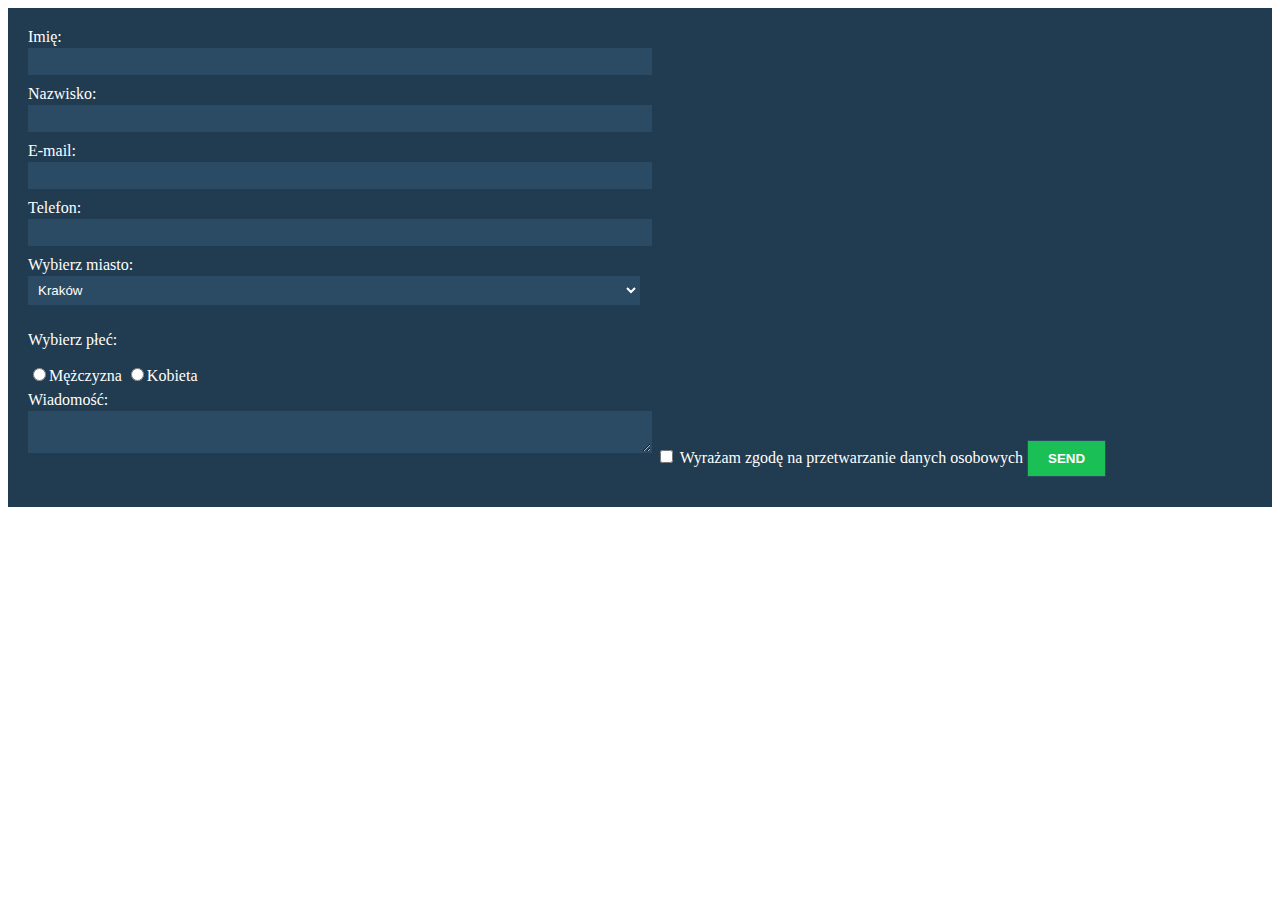
<file: index.html>
<!DOCTYPE html>
<html lang="en">

<head>
    <meta charset="UTF-8">
    <title>Zadanie domowe - Formularz HTML5</title>
    <link rel="stylesheet" href="css/index.css">
</head>

<body>
   
    <!-- Zadanie domowe zrob z wykorzystaniem serwisu https://formspree.io -->
    
    <form action="https://formspree.io/l.badocha@arena108.pl" method="POST">
        <label for="name">Imię:</label>
        <input type="text" name="name" id="name">
        
        <label for="lastname">Nazwisko:</label>
        <input type="text" name="lastname" id="lastname">

        <label for="mail">E-mail:</label>
        <input type="email" name="_replyto" id="mail">

        <label for="phone">Telefon:</label>
        <input type="tel" name="phone" id="phone">

        <label for="city">Wybierz miasto:</label>
        <select name="city" id="city">
            <option value="krakow">Kraków</option>
            <option value="warszawa">Warszawa</option>
            <option value="gdansk">Gdańsk</option>
        </select>

      	<p>Wybierz płeć:</p>
        <input type="radio" name="gender" value="male" id="male"><label for="male">Mężczyzna</label>
    
        <input type="radio" name="gender" value="female" id="female"><label for="female">Kobieta</label>
        

        
        <label for="message">Wiadomość: </label>
        <textarea name="message" id="message"></textarea>
        
        <input type="checkbox" id="agreement" name="agreement">
        <label for="agreement">Wyrażam zgodę na przetwarzanie danych osobowych</label>
        
        <input type="submit" value="Send">
    </form>
</body>

</html>
</file>
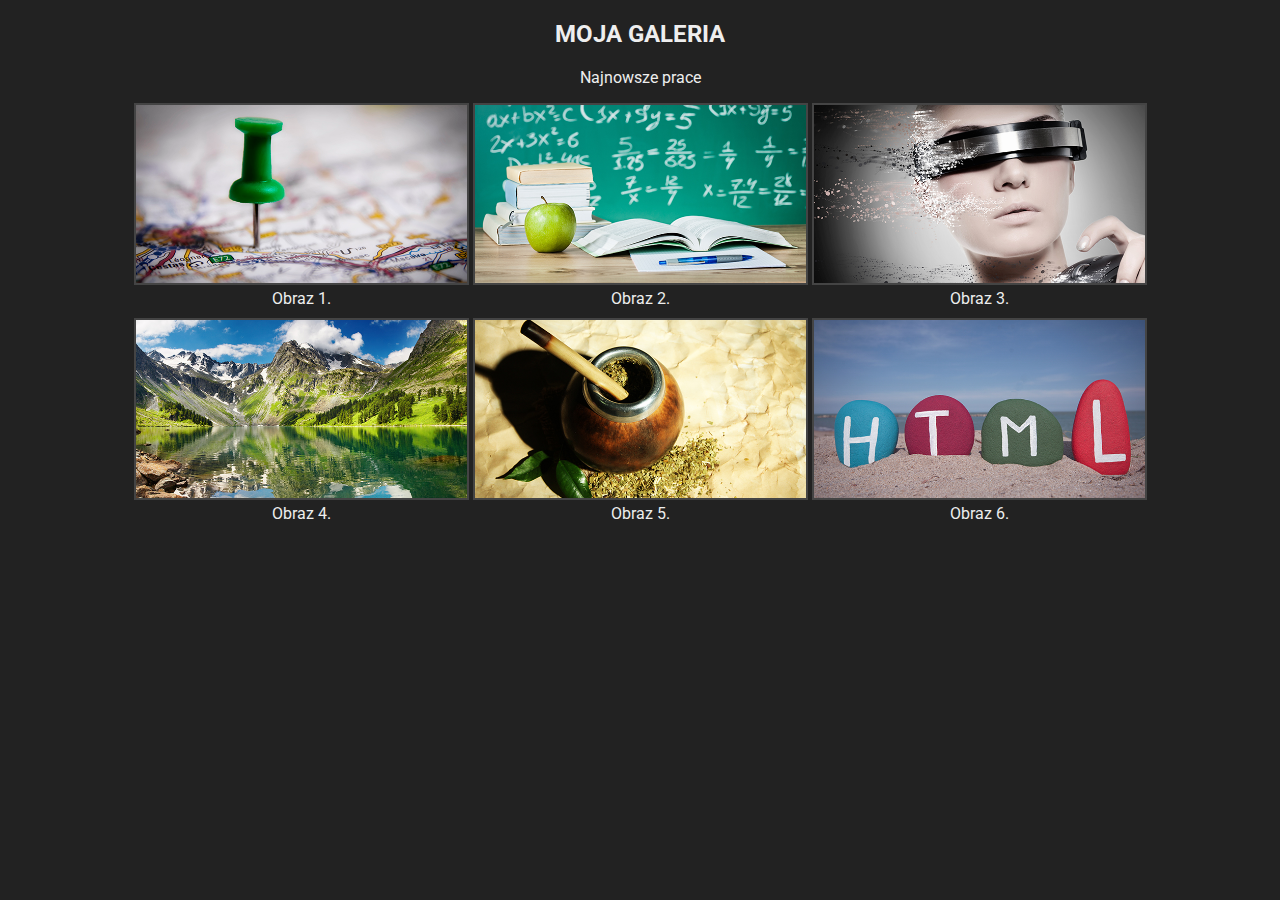
<file: galeria do poprawy/index.html>
<!DOCTYPE html>
<html lang="en">

<head>
	<meta charset="UTF-8">
	<title>Responsive galery</title>
	<meta name="viewport" content="width=device-width, initial-scale=1.0">
	<link href="https://fonts.googleapis.com/css?family=Roboto:100,300,400,500,700" rel="stylesheet">

	<link rel="stylesheet" href="css/style.css">
</head>

<body>
	<section id="gallery">
		<header>
			<h2>Moja galeria</h2>
			<p>Najnowsze prace</p>
		</header>
		<figure>
			<img src="img/image1.jpg" alt="image 1">
			<figcaption>Obraz 1.</figcaption>
		</figure>
		<figure>
			<img src="img/image2.jpg" alt="image 2">
			<figcaption>Obraz 2.</figcaption>
		</figure>
		<figure>
			<img src="img/image3.jpg" alt="image 3">
			<figcaption>Obraz 3.</figcaption>
		</figure>
		<figure>
			<img src="img/image4.jpg" alt="image 4">
			<figcaption>Obraz 4.</figcaption>
		</figure>
		<figure>
			<img src="img/image5.jpg" alt="image 5">
			<figcaption>Obraz 5.</figcaption>
		</figure>
		<figure>
			<img src="img/image6.jpg" alt="image 6">
			<figcaption>Obraz 6.</figcaption>
		</figure>
	</section>
</body>

</html>
</file>
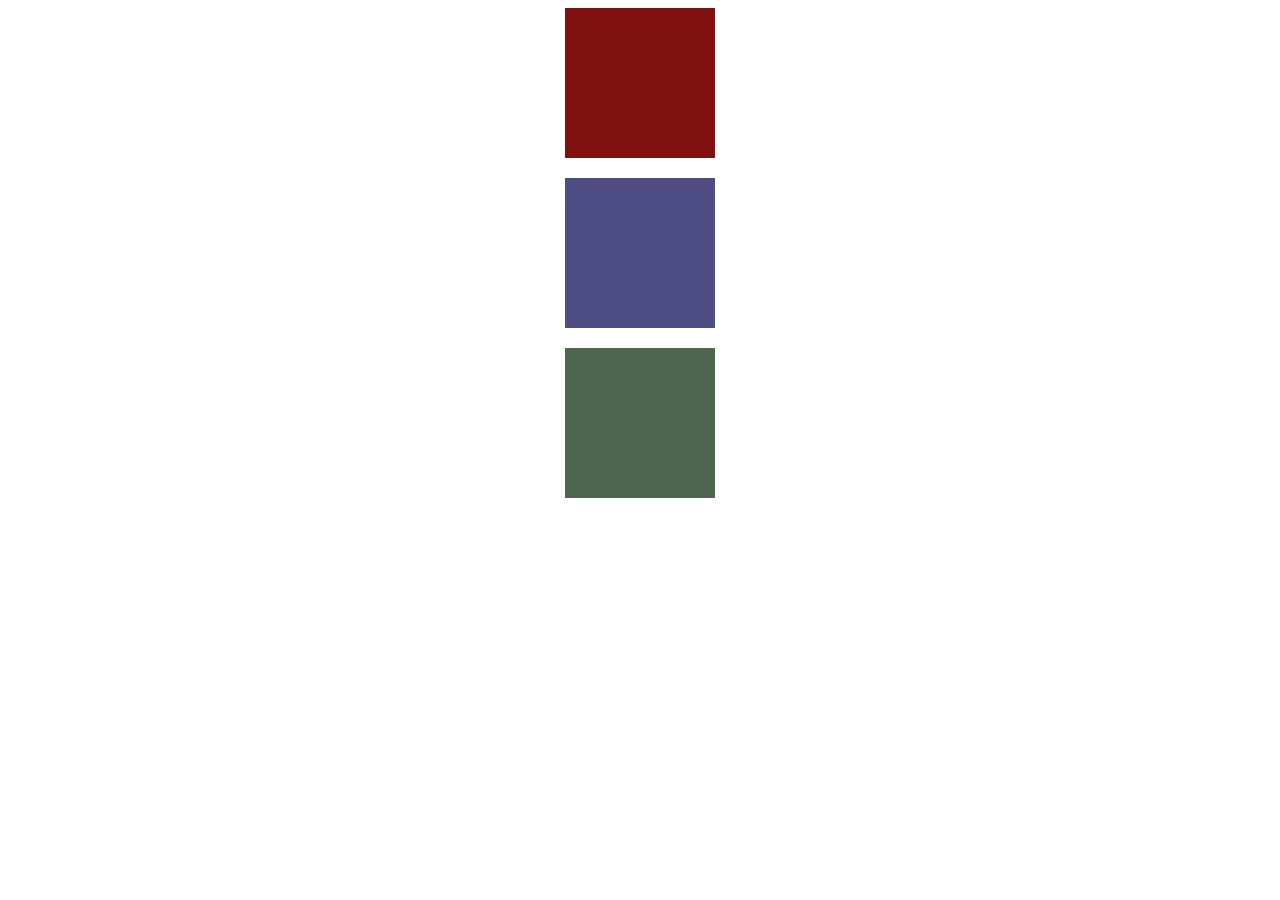
<file: 3-efekty-przejscia.html>
<!DOCTYPE html>
<html lang="en">

<head>
    <meta charset="UTF-8">
    <meta http-equiv="X-UA-Compatible" content="IE=edge">
    <meta name="viewport" content="width=device-width, initial-scale=1.0">
    <title>Document</title>
    <link rel="stylesheet" href="css/3-efekty-przejscia.css">
</head>

<body>
    <div class="box red"></div>
    <div class="box blue"></div>
    <div class="box green"></div>
</body>

</html>
</file>
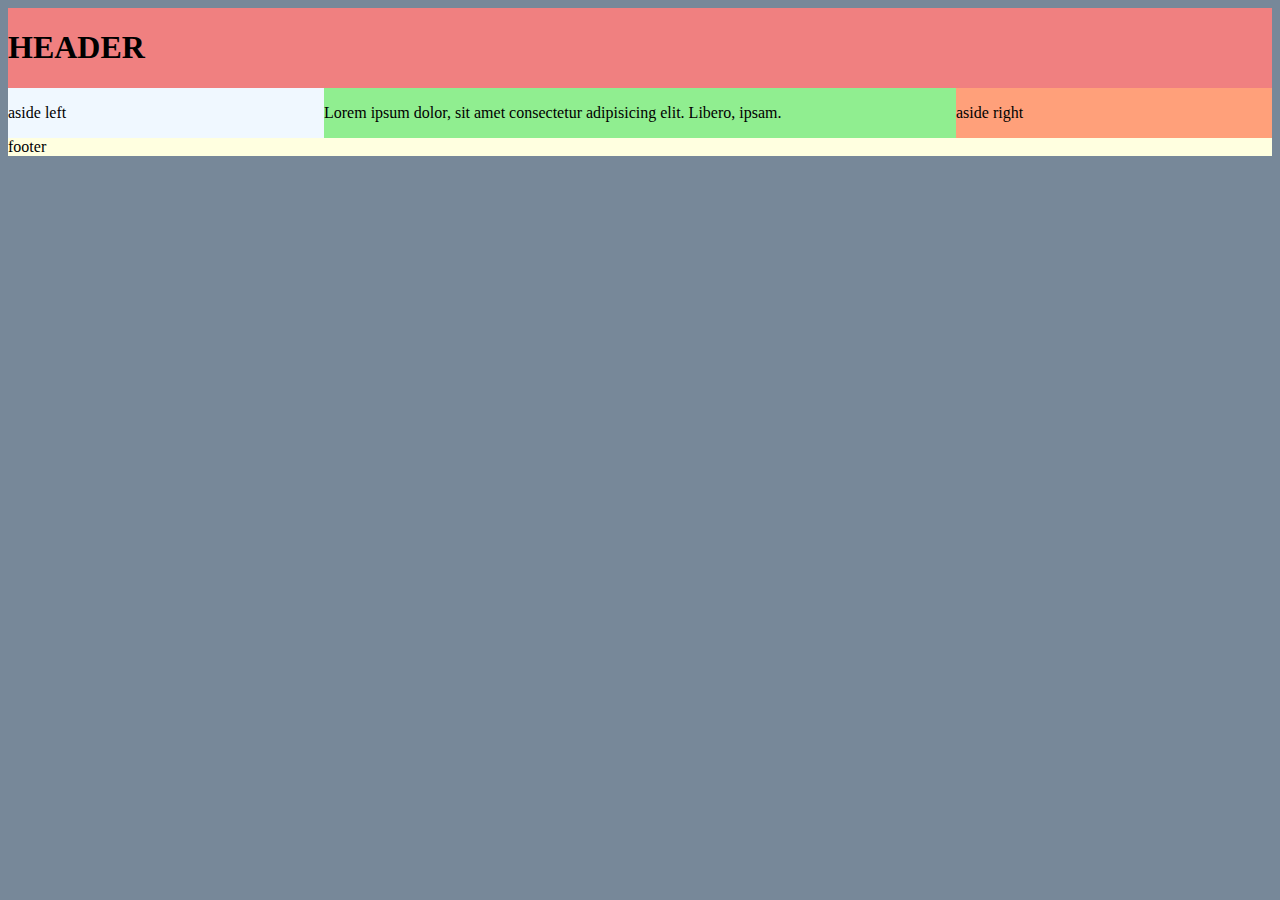
<file: 7-layout-flex-box-2.html>
<!DOCTYPE html>
<html lang="en">

<head>
    <meta charset="UTF-8">
    <meta http-equiv="X-UA-Compatible" content="IE=edge">
    <meta name="viewport" content="width=device-width, initial-scale=1.0">
    <title>Document</title>
    <link rel="stylesheet" href="css/7-layout-flex-box-2.css">
</head>

<body>


    <section class="box">

        <header>
            <h1>HEADER</h1>
        </header>

        <aside class="aside left">
            <p>aside left</p>
        </aside>
        <main class="center">
            <p>Lorem ipsum dolor, sit amet consectetur adipisicing elit. Libero, ipsam.</p>
        </main>
        <aside class="aside right">
            <p>aside right</p>
        </aside>

        <footer>
            footer
        </footer>
    </section>


</body>

</html>
</file>
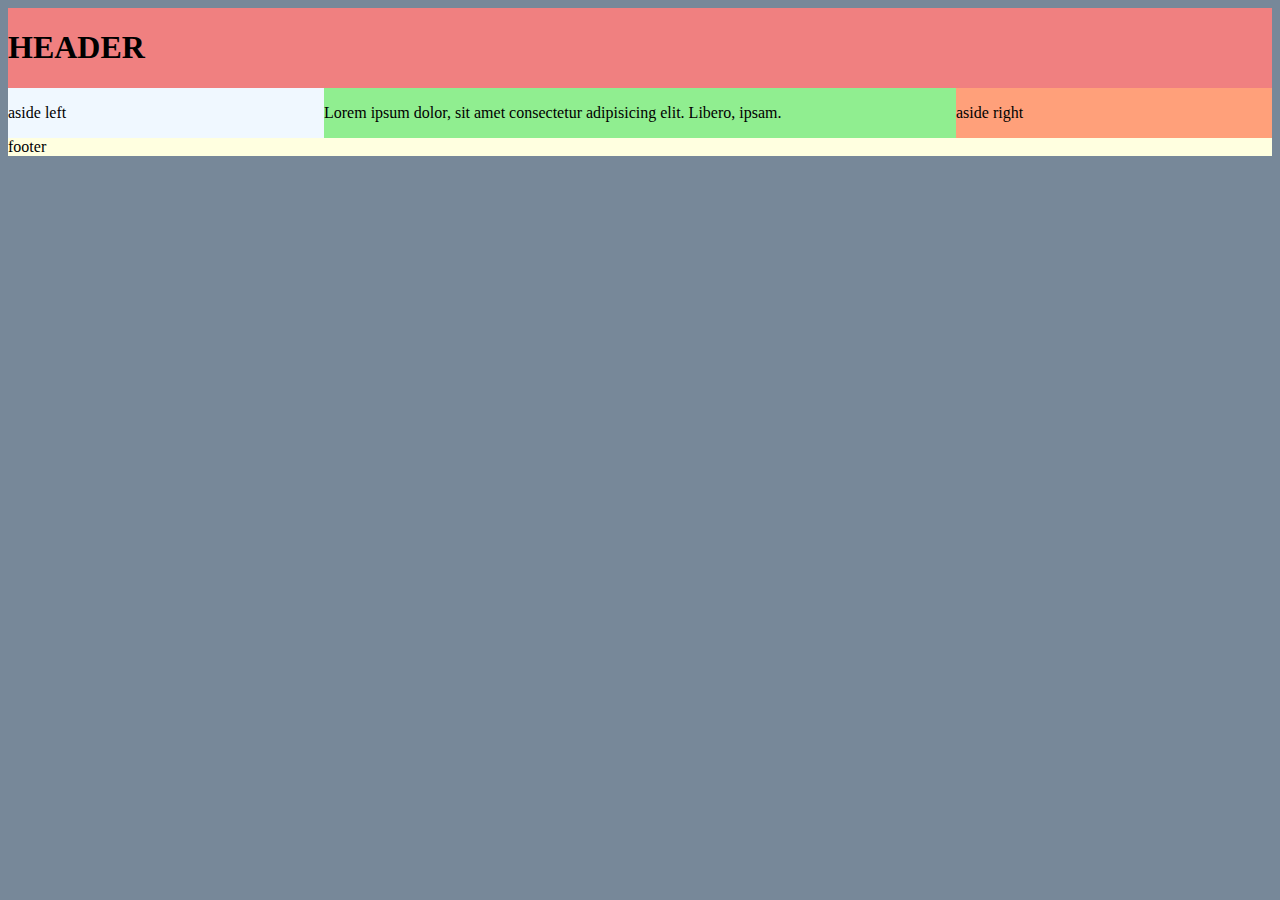
<file: 7-layout-flex-box-3.html>
<!DOCTYPE html>
<html lang="en">
<head>
    <meta charset="UTF-8">
    <meta http-equiv="X-UA-Compatible" content="IE=edge">
    <meta name="viewport" content="width=device-width, initial-scale=1.0">
    <title>Document</title>
    <link rel="stylesheet" href="css/7-layout-flex-box-3.css">
</head>
<body>
    <section class="box">

        <header>
            <h1>HEADER</h1>
        </header>

        <aside class="aside left">
            <p>aside left</p>
        </aside>

        <main class="center">
            <p>Lorem ipsum dolor, sit amet consectetur adipisicing elit. Libero, ipsam.</p>
        </main>

        <aside class="aside right">
            <p>aside right</p>
        </aside>

        <footer>
            footer
        </footer>
        
    </section>

</body>
</html>
</file>
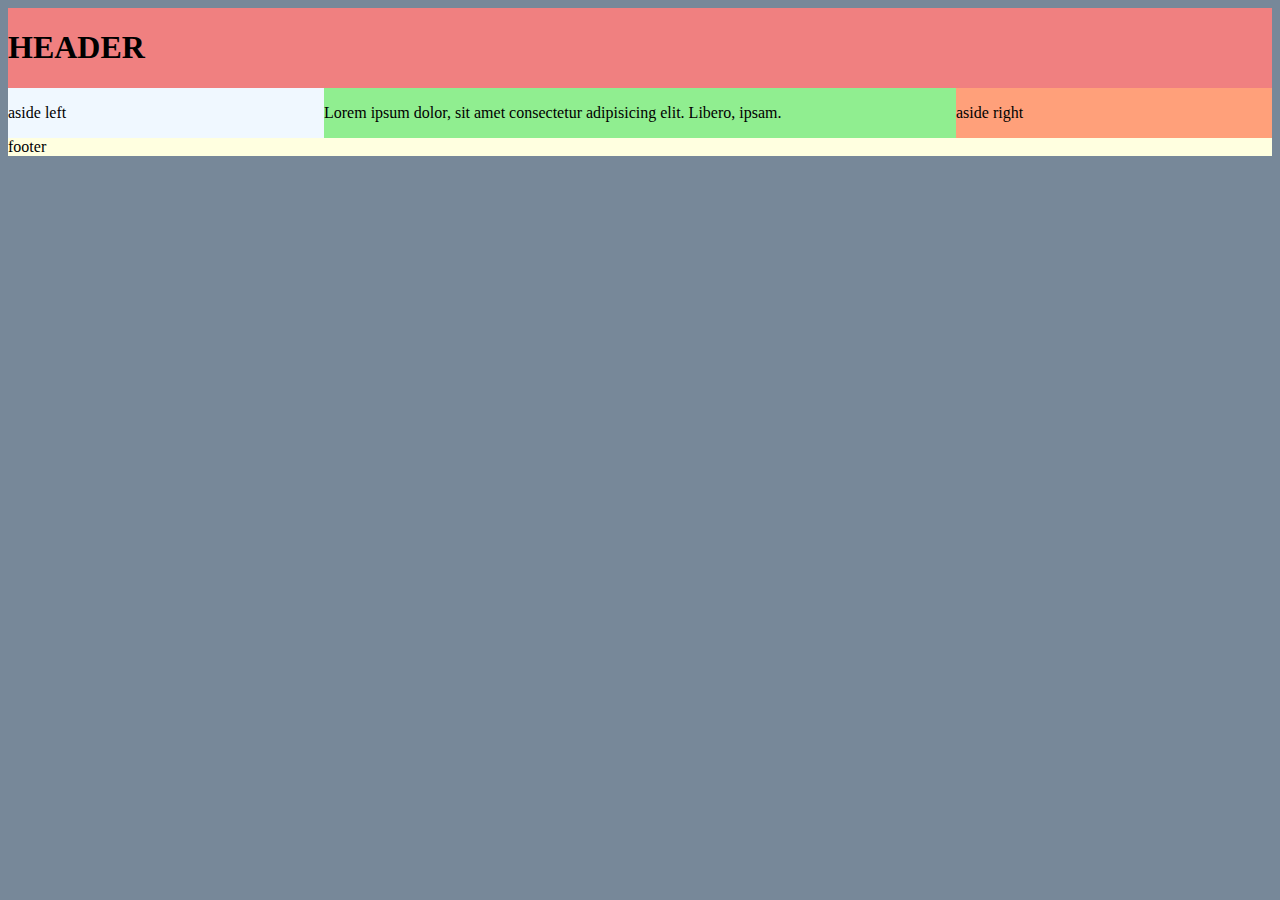
<file: 7-layout-flex-box.html>
<!DOCTYPE html>
<html lang="en">

<head>
    <meta charset="UTF-8">
    <meta http-equiv="X-UA-Compatible" content="IE=edge">
    <meta name="viewport" content="width=device-width, initial-scale=1.0">
    <title>Document</title>
    <link rel="stylesheet" href="css/7-layout-flex-box.css">
</head>

<body>
    <section class="box">

        <header>
            <h1>HEADER</h1>
        </header>

        <aside class="aside left">
            <p>aside left</p>
        </aside>
        <main class="center">
            <p>Lorem ipsum dolor, sit amet consectetur adipisicing elit. Libero, ipsam.</p>
        </main>
        <aside class="aside right">
            <p>aside right</p>
        </aside>

        <footer>
            footer
        </footer>
    </section>


</body>

</html>
</file>
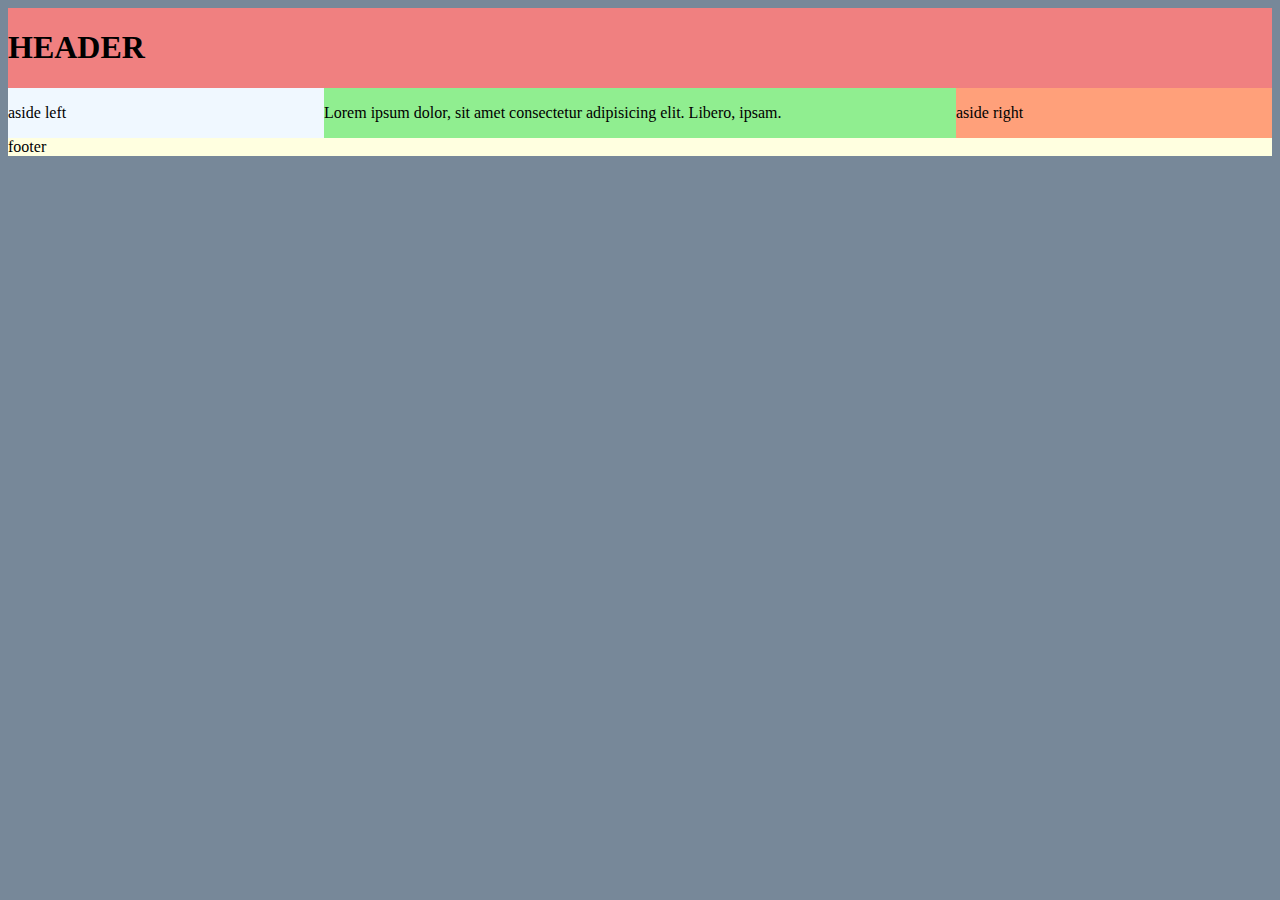
<file: 7-layout-flex-box4.html>
<!DOCTYPE html>
<html lang="en">

<head>
    <meta charset="UTF-8">
    <meta http-equiv="X-UA-Compatible" content="IE=edge">
    <meta name="viewport" content="width=device-width, initial-scale=1.0">
    <title>Document</title>
    <link rel="stylesheet" href="css/7-layout-flex-box4.css">
</head>

<body>
    <section class="box">

        <header>
            <h1>HEADER</h1>
        </header>

        <aside class="aside left">
            <p>aside left</p>
        </aside>
        <main class="center">
            <p>Lorem ipsum dolor, sit amet consectetur adipisicing elit. Libero, ipsam.</p>
        </main>
        <aside class="aside right">
            <p>aside right</p>
        </aside>

        <footer>
            footer
        </footer>
    </section>


</body>

</html>
</file>
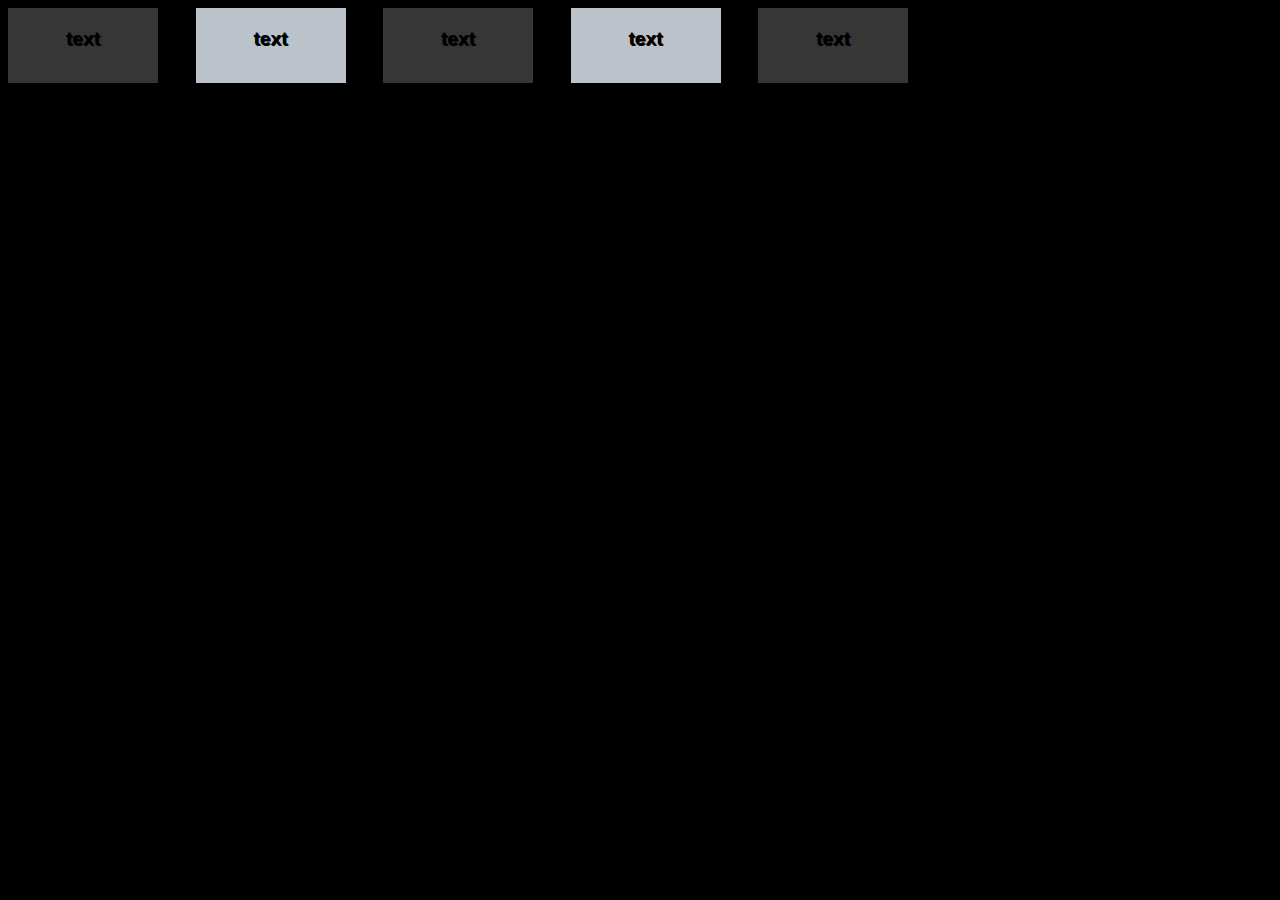
<file: test.html>
<!DOCTYPE html>
<html lang="en">

<head>
  <meta charset="UTF-8">
  <meta http-equiv="X-UA-Compatible" content="IE=edge">
  <meta name="viewport" content="width=device-width, initial-scale=1.0">
  <title>Document</title>
  <link rel="stylesheet" href="css/test.css">
</head>

<body>
  <div id="menu">
    <div class="menu-dark ib">text</div>
    <div class="menu-light ib">text</div>
    <div class="menu-dark ib">text</div>
    <div class="menu-light ib">text</div>
    <div class="menu-dark ib">text</div>
  </div>

</body>

</html>
</file>
<file: css/index.css>
form {
    background-color: #213b50 ;
    color: white;
    padding: 20px;
}

input, select, textarea {
    background-color: #2b4a64;
    color: white;
    width: 50%;
    margin-bottom: 10px;
    border: 1px solid #2b4a64;
    padding: 5px;
}

label {
    display: block;
    margin-bottom: 2px;
}

input[type="radio"], input[type="checkbox"] {
    width: auto;
}

label[for*="male"], label[for="agreement"] {
    display: inline;
}

input:focus, select:focus, textarea:focus {
    background-color: #4e708c;
    border: 1px solid #ffffff;
    color: #ffffff;
}

input[type="submit"] {
    background-color: #1ac056;
    width: auto;
    cursor: pointer;
    padding: 10px 20px;
    font-weight: 700;
    text-transform: uppercase;
}

input[type="submit"]:hover {
    background-color: #46e881;
}
</file>
<file: galeria do poprawy/css/style.css>
* {
	box-sizing: border-box;
}

body {
	font-family: 'Roboto', sans-serif;
	background-color: #222;
	color: #eee;
}

h2 {
	text-transform: uppercase;
}

#gallery {
	width: 90%;
	margin: 0 auto;
	text-align: center;
}

figure {
	display: inline-block;
	width: 335px;
	margin: 0;
	margin-bottom: 10px;
}

figure figcaption {
	text-align: center;
}

figure img{
	width: 100%;
	border: 2px solid #444;
}

@media screen and (max-width: 992px) {
	figure {
		width: 49%;
	}
}

@media screen and (max-width: 768px) {
	figure {
		width: 100%;
	}
}

@media screen and (max-width: 480px) {
	#gallery {
		width: 100%;
	}
}
</file>
<file: css/3-efekty-przejscia.css>
.box {
    height: 150px;
    width: 150px;
    margin: auto;
    margin-bottom: 20px;
    transition: all 1s ease-in;
}

.red {
    background-color: rgb(129, 16, 16);
}

.red:hover {
    width: 300px;
}


.blue {
    background-color: rgb(78, 78, 133);
}

.blue:hover {
    height: 300px;
}

.green {
    background-color: rgb(77, 102, 77);
}

.green:hover {
    width: 300px;
    height: 300px;
}
</file>
<file: css/7-layout-flex-box-2.css>
body {
    background-color: lightslategray;
}

header {
    background-color: lightcoral;
    flex-basis: 100%;
    
}

.box {
    display: flex;
    flex-wrap: wrap;
}

.left {
    /* order: 3; */
   flex-basis: 25%;
    background-color: aliceblue;
}

.center {
    /* order: 1;
    width: 80%; */
    background-color: lightgreen;
    flex-basis: 50%;
}

.right {
    /* order: 2;
    width: 20%; */
    flex-basis: 25%;
    background-color: lightsalmon;
}

footer {
    background-color: lightyellow;
    flex-basis: 100%;
}

@media (max-width: 922px) {
    .center {
        order: 1;
        flex-basis: 75%;
    }

    .right {
        order: 2;
    }

    .left {
        order: 3;
        flex-basis: 100%;
    }

    footer {
        order: 4;
    }
}
</file>
<file: css/7-layout-flex-box-3.css>
body {
    background-color: lightslategray;
}

header {
    background-color: lightcoral;
    flex-basis: 100%;
}

.box {
    display: flex;
    flex-wrap: wrap;
}

.left {
    flex-basis: 25%;
    background-color: aliceblue;
}

.center {
    background-color: lightgreen;
    flex-basis: 50%;
}

.right {
    /* order: 2;
    width: 20%; */
    flex-basis: 25%;
    background-color: lightsalmon;
}

footer {
    background-color: lightyellow;
    flex-basis: 100%;
}

@media (max-width: 768px) {
    .center {
        order: 1;
        flex-basis: 100%;
    }

    .right {
        order: 3;
        flex-basis: 100%;
    }

    .left {
        order: 2;
        flex-basis: 100%;
    }

    footer {
        order: 4;
    }
}
</file>
<file: css/7-layout-flex-box.css>
body {
    background-color: lightslategray;
}

header {
    background-color: lightcoral;
    flex-basis: 100%;
}

.box {
    display: flex;
    flex-wrap: wrap;
}

.left {
    flex-basis: 25%;
    background-color: aliceblue;
}

.center {
    background-color: lightgreen;
    flex-basis: 50%;
}

.right {
    flex-basis: 25%;
    background-color: lightsalmon;
}

footer {
    background-color: lightyellow;
    flex-basis: 100%;
}

@media (min-width: 992px) {
    .center {
        order: 2;
        flex-basis: 50%;
    }

    .right {
        order: 3;
        flex-basis: 25%;
    }

    .left {
        order: 1;
        flex-basis: 25%;
    }

    footer {
        order: 4;
    }
}
</file>
<file: css/7-layout-flex-box4.css>
body {
    background-color: lightslategray;
}

header {
    background-color: lightcoral;
    flex-basis: 100%;
}

.box {
    display: flex;
    flex-wrap: wrap;
}

.left {
    flex-basis: 25%;
    background-color: aliceblue;
}

.center {
    background-color: lightgreen;
    flex-basis: 50%;
}

.right {
    flex-basis: 25%;
    background-color: lightsalmon;
}

footer {
    background-color: lightyellow;
    flex-basis: 100%;
}

@media (min-width: 992px) {
    .center {
        order: 2;
        flex-basis: 50%;
    }

    .right {
        order: 3;
        flex-basis: 25%;
    }

    .left {
        order: 1;
        flex-basis: 25%;
    }

    footer {
        order: 4;
    }
}

@media (max-width: 922px) {
    .center {
        order: 1;
        flex-basis: 75%;
    }

    .right {
        order: 2;
    }

    .left {
        order: 3;
        flex-basis: 100%;
    }

    footer {
        order: 4;
    }
}

@media (max-width: 768px) {
    .center {
        order: 1;
        flex-basis: 100%;
    }

    .right {
        order: 3;
        flex-basis: 100%;
    }

    .left {
        order: 2;
        flex-basis: 100%;
    }

    footer {
        order: 4;
    }
}
</file>
<file: css/test.css>
body {
    background-color: rgb(0, 0, 0);
    font-family: 'Segoe UI', Tahoma, Geneva, Verdana, sans-serif;
    font-size: larger;
    font-weight: 600;
    
}

#menu {
    display: flex;
    flex-direction: row;
    height: 75px;
    width: 900px;
    justify-content: space-between;
}


.menu-light {
    background-color: rgb(188, 194, 201);
    flex-basis: 150px;
    text-align: center;
    padding-bottom: 20px;
    padding-top: 20px;
    text-shadow: 1px 1px;
    transition-duration: 0.2s;
}

.menu-light:hover {
    background-color: gray;
    border: 1px solid white;
}

.menu-dark {
    background-color: rgb(54, 54, 54);
    flex-basis: 150px;
    text-align: center;
    padding-bottom: 20px;
    padding-top: 20px;
    text-shadow: 1px 1px;
    transition-duration: 0.2s;
}

.menu-dark:hover {
    background-color: gray;
    border: 1px solid white;
}
</file>
